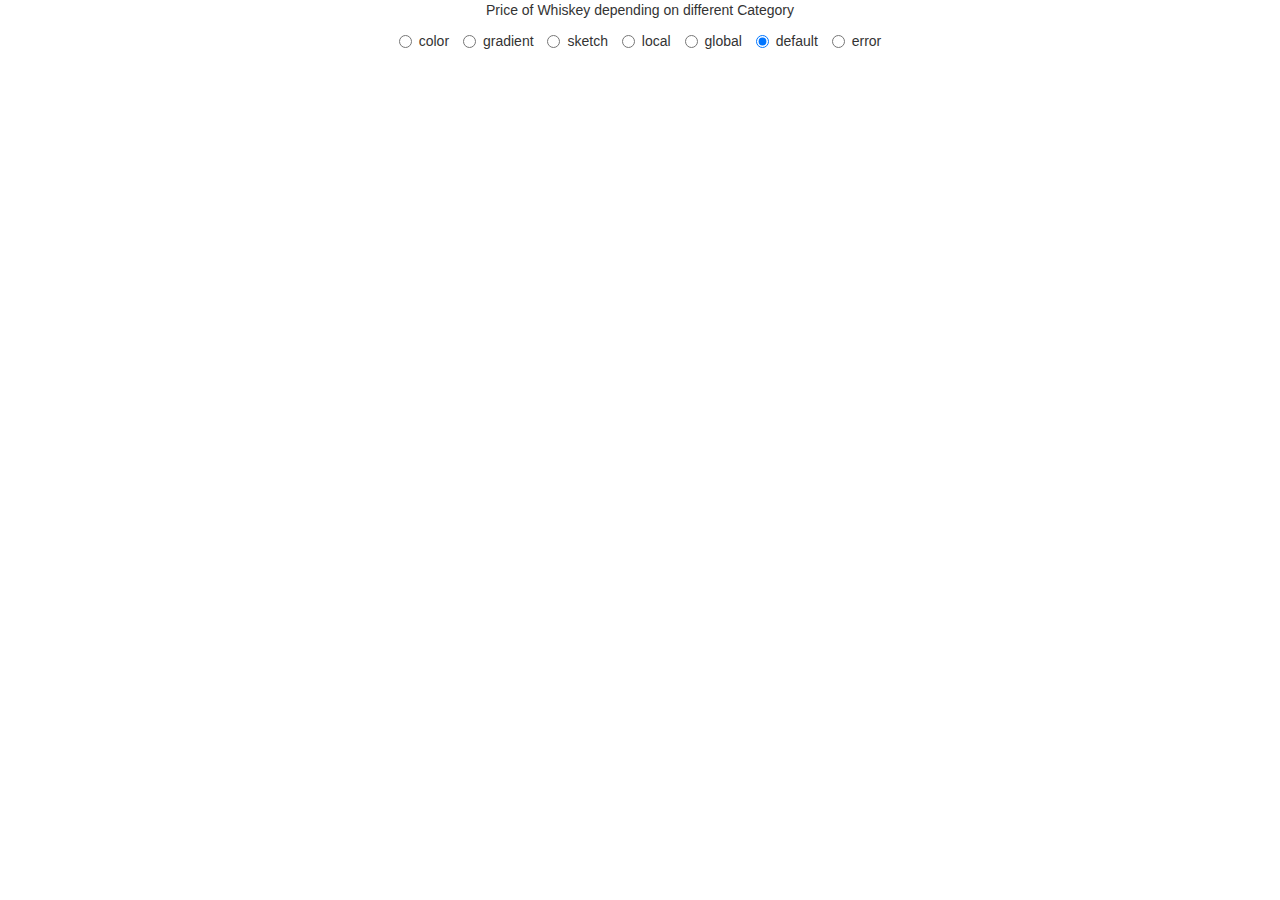
<file: demo/histogram/index.html>
<!DOCTYPE html>
<meta charset="utf-8">
<style> /* set the CSS */
/*.bar { fill: steelblue; }*/

.radio{
    text-align: center;
}
.row{
    text-align: center;
}

    /*starting from here*/
circle {
    fill: #ff6600;
}

.error-line {
    stroke: #b30059;
    stroke-dasharray: 2,2;
}

.error-cap {
    stroke: #b30059;
    stroke-width: 2px;
    stroke-type: solid;
}

.tooltip {
    position: absolute;
    height: auto;
    width: auto;
    padding: 15px;
    background: #660033;
    color: white;
    font-family: Monospace, Serif;
}

.tooltip:after {
    content: " ";
    position: absolute;
    top: 50%;
    right: 100%; /* To the left of the tooltip */
    margin-top: -10px;
    border-width: 10px;
    border-style: solid;
    border-color: transparent #660033 transparent transparent;
}

.plot-bg {
    fill: #fff0e6;
}


</style>
<body>

<div class='container'>
    <div class='row'>
        <p>Price of Whiskey depending on different Category</p>
        <div class='radio'>
            <label class='radio-inline'>
                <input type="radio" name="vis" value="color"> color
                <!--<input type="radio" name="color" value="color" onclick='change(this.value)'> color-->
            </label>
            <label class='radio-inline'>
                <input type="radio" name="vis" value="gradient" > gradient
                <!--<input type="radio" name="gradient" value="gradient" onclick='change(this.value)'> gradient-->
            </label>
            <label class='radio-inline'>
                <input type="radio" name="vis" value="sketch"> sketch
            </label>

            <label class='radio-inline'>
                <input type="radio" name="vis" value="local"> local
            </label>
            <label class='radio-inline'>
                <input type="radio" name="vis" value="global"> global
            </label>
            <label class='radio-inline'>
                <input type="radio" name="vis" value="default" checked > default
                <!--<input type="radio" name="default" value="default" onclick='change(this.value)' checked > default-->
            </label>
            <label class='radio-inline'>
                <input type="radio" name="vis" value="error"> error
            </label>
        </div>
        <svg class='chart'>
        <svg height="10" width="10" xmlns="http://www.w3.org/2000/svg" version="1.1"> <defs> <pattern id="diagonal-stripe-2" patternUnits="userSpaceOnUse" width="10" height="10"> <image xlink:href="[data-uri]" x="0" y="0" width="10" height="10"> </image> </pattern> </defs> </svg>
        </svg>
    </div>
</div>

<!-- load the d3.js library -->
<script src="//d3js.org/d3.v4.min.js"></script>
<link rel="stylesheet" href="https://maxcdn.bootstrapcdn.com/bootstrap/3.3.5/css/bootstrap.min.css">
<!--sketchy-->
<!--<script src="d3.sketchy.js"></script>-->


<script>
    //get inclusive of the min and max, come back to it to remove duplication
    function getRandomInt(min, max) {
        min = Math.ceil(min);
        max = Math.floor(max);

        var removed_idx = [];
        var remove_num = parseInt(max * 0.2);
        console.log('how many',remove_num);

        for(var i = 0; i < remove_num; i++){
            var idx = Math.floor(Math.random() * (max - min + 1)) + min;
            removed_idx.push(idx);
            //in order to removed repeated index


        }
        console.log('removed_idx',removed_idx);
        return removed_idx;
        // return Math.floor(Math.random() * (max - min + 1)) + min;
    }


    // set the dimensions and margins of the graph
    var margin = {top: 20, right: 20, bottom: 30, left: 40},
        width = 960 - margin.left - margin.right,
        height = 500 - margin.top - margin.bottom;
    // set the ranges
    var x = d3.scaleBand()
        .range([0, width])
        .padding(0.1);
    var y = d3.scaleLinear()
        .range([height, 0]);

    // append the svg object to the body of the page
    // append a 'group' element to 'svg'
    // moves the 'group' element to the top left margin
    var svg = d3.select("body").append("svg")
            .attr("width", width + margin.left + margin.right)
        .attr("height", height + margin.top + margin.bottom)
        .append("g")
        .attr("transform",
            "translate(" + margin.left + "," + margin.top + ")");
    // get the data
    d3.csv("whiskey.csv", function(error, data) {
        if (error) throw error;

        // max-1, because the index starts from zero, index start from 0 to length of data
        removed_idx = getRandomInt(0,data.length-1);

        // console.log('length',data.length);
        // format the data
        data.forEach(function(d) {
            d.Price = +d.Price;
        });

        //color clicked
        d3.selectAll(("input[value='color']")).on("change", function() {
            console.log('onchange color');
            redraw_color(data);
        });

        d3.selectAll(("input[value='gradient']")).on("change", function() {
            console.log('onchange gradient');
            redraw_gradient(data);
        });

        d3.selectAll(("input[value='error']")).on("change", function() {
            console.log('onchange error');
            redraw_error(data);
        });

        d3.selectAll(("input[value='global']")).on("change", function() {
            console.log('onchange global count');
            redraw_global(data);
        });

        d3.selectAll(("input[value='local']")).on("change", function() {
            console.log('onchange local');
            redraw_local(data);
        });

        d3.selectAll(("input[value='sketch']")).on("change", function() {
            console.log('onchange sketch');
            redraw_sketch(data);
        });

        function redraw_error(data){

            x.domain(data.map(function(d) { return d.Category; }));
            y.domain([0, d3.max(data, function(d) { return d.Price; })]);

            var bars = svg.selectAll(".bar")
                .remove()
                .exit()
                .data(data);

            // Add Error Line
            svg.append("g").selectAll("line")
                .data(data).enter()
                .append("line")
                .attr("class", "error-line")
                .filter(function(d,i){return removed_idx.includes(i);})
                .attr("x1", function(d) {
                    return x(d.Category);
                })
                .attr("y1", function(d) {
                    return y(d.Price -50);
                })
                .attr("x2", function(d) {
                    return x(d.Category);
                })
                .attr("y2", function(d) {
                    return y(d.Price +50);
                });

            bars.enter().append("rect")
                .attr("class", "bar")
                .attr("x", function(d) { return x(d.Category); })
                .attr("width", x.bandwidth())
                .attr("y", function(d) {
                    return y(d.Price); })
                .attr("fill",function(d,i){
                    if(removed_idx.includes(i)) {
                        return "steelblue";
                    }else{
                        return "steelblue";
                    }
                })
                .attr("height", function(d) { return height - y(d.Price); });
            // add the x Axis
            svg.append("g")
                .attr("transform", "translate(0," + height + ")")
                .call(d3.axisBottom(x));
            // add the y Axis
            svg.append("g")
                .call(d3.axisLeft(y));

            // var sketchyRectangle = d3.sketchy.rect();
            //
            // sketchyRectangle
            //     .height(100)
            //     .width(50)
            //     .x(100)
            //     .y(100)
            //     .stroke("black")
            //     .strokeWidth(10)
            //     .jostle(5)
            //
            // // d3.select("#someParent").call(sketchyRectangle);
            // svg.selectAll(".bar").call(sketchyRectangle);

        }



        function redraw_sketch(data){

            x.domain(data.map(function(d) { return d.Category; }));
            y.domain([0, d3.max(data, function(d) { return d.Price; })]);

            var bars = svg.selectAll(".bar")
                .remove()
                .exit()
                .data(data);

            bars.enter().append("rect")
                .attr("class", "bar")
                .attr("x", function(d) { return x(d.Category); })
                .attr("width", x.bandwidth())
                .attr("y", function(d) {
                    return y(d.Price); })
                .attr("fill",function(d,i){
                    if(removed_idx.includes(i)) {
                        return "url(#diagonal-stripe-2)";
                    }else{
                        return "steelblue";
                    }
                })
                .attr("height", function(d) { return height - y(d.Price); });
            // add the x Axis
            svg.append("g")
                .attr("transform", "translate(0," + height + ")")
                .call(d3.axisBottom(x));
            // add the y Axis
            svg.append("g")
                .call(d3.axisLeft(y));

            // var sketchyRectangle = d3.sketchy.rect();
            //
            // sketchyRectangle
            //     .height(100)
            //     .width(50)
            //     .x(100)
            //     .y(100)
            //     .stroke("black")
            //     .strokeWidth(10)
            //     .jostle(5)
            //
            // // d3.select("#someParent").call(sketchyRectangle);
            // svg.selectAll(".bar").call(sketchyRectangle);

        }


        function redraw_local(data){
            // svg.remove();

            x.domain(data.map(function(d) { return d.Category; }));
            y.domain([0, d3.max(data, function(d) { return d.Price; })]);

            var bars = svg.selectAll(".bar")
                .remove()
                .exit()
                .data(data);

            bars.enter().append("rect")
                .attr("class", "bar")
                .filter(function(d,i){return !removed_idx.includes(i);})
                .attr("x", function(d) { return x(d.Category); })
                .attr("width", x.bandwidth())
                .attr("y", function(d) { return y(d.Price); })
                .attr('fill','steelblue')
                // .attr("height", function(d) { return height - y(d.Price); });
                .attr("height", function(d) { return height - y(d.Price); });

            bars.enter().append("rect")
                .attr("class", "bar")
                .filter(function(d,i){return removed_idx.includes(i);})
                .attr("x", function(d) { return x(d.Category); })
                .attr("width", x.bandwidth()/3)
                .attr("y", function(d) { return y(d.Price); })
                .attr('fill','orange')
                // .attr("height", function(d) { return height - y(d.Price); });
                .attr("height", function(d) { return height - y(d.Price); });

            // add the x Axis
            svg.append("g")
                .attr("transform", "translate(0," + height + ")")
                .call(d3.axisBottom(x));
            // add the y Axis
            svg.append("g")
                .call(d3.axisLeft(y));
        }

        function redraw_global(data){
            // svg.remove();

            x.domain(data.map(function(d) { return d.Category; }));
            y.domain([0, d3.max(data, function(d) { return d.Price; })]);

            var bars = svg.selectAll(".bar")
                .remove()
                .exit()
                .data(data);



            bars.enter().append("rect")
                .attr("class", "bar")
                .attr("x", function(d) { return x(d.Category); })
                .attr("width", x.bandwidth())
                .attr("y", function(d) {
                    return y(d.Price); })
                .attr("fill","steelblue")
                // .attr("height", function(d) { return height - y(d.Price); });
                .attr("height", function(d) { return height - y(d.Price); });

            // add the x Axis
            svg.append("g")
                .attr("transform", "translate(0," + height + ")")
                .call(d3.axisBottom(x));
            // add the y Axis
            svg.append("g")
                .call(d3.axisLeft(y));

            var label_data = ["Missing"];

            //legend
            var padding = 40;
            var label_height = removed_idx.length;

            var legend = svg.append('g')
                .attr('class', 'legend')
                // .attr('transform', 'translate(' + (padding + 12) + ', 0)');
                .attr('transform', 'translate(' + (width - padding - 12) + ','+padding +')');


            console.log('height',height);
            console.log('label_hieght',label_height);

            legend.selectAll('rect')
                .data(label_data)
                .enter()
                .append('rect')
                .attr('x', 0)
                .attr('y', function(d, i){
                    return i * 18;
                })
                .attr('width', x.bandwidth())
                .attr('height', label_height)
                // .attr('height', label_height)
                .attr('fill', function(d, i){
                    return 'orange';
                });

            var count_text = [label_height.toString()];
            legend.selectAll('text')
                .data(count_text)
                .enter()
                .append('text')
                .text(function(d){
                    return d;
                })
                // .attr('x', 18)
                .attr('x', 18)
                .attr('y', function(d, i){
                    // return i * 18;
                    return label_height - 5;
                })
                .attr('text-anchor', 'start')
                .attr('alignment-baseline', 'hanging');
        }

        function redraw_color(data){
            // svg.remove();
            x.domain(data.map(function(d) { return d.Category; }));
            y.domain([0, d3.max(data, function(d) { return d.Price; })]);

            var avgPrice = d3.mean(data,function(d){return y(d.Price)});
            console.log('avg price',avgPrice);


            // var bars = svg.selectAll(".bar")
            //     .remove()
            //     .exit()
            //     .data(data);
            //
            //     bars.enter().append("rect")
            //     .attr("class", "bar")
            //     .attr("x", function(d,i) {
            //         // console.log('category',x(d.Category), d.Category,i);
            //         return x(d.Category); })
            //     .attr("width", x.bandwidth())
            //     .attr("y", function(d) {
            //         // console.log('price',y(d.Price));
            //         return y(d.Price); })
            //     .attr("fill",function(d,i){
            //         if(removed_idx.includes(i)) {
            //             return "red";
            //         }else{
            //             return "steelblue";
            //         }
            //     })
            //     .attr("height", function(d) { return height - y(d.Price); });


            // average price

            var avgPrice = d3.nest()
                .key(function(d){return d.Category;})
                .rollup(function(v){return d3.mean(v,function(d){return d.Price; });})
                .entries(data);

            console.log('avgPrice',avgPrice);


            var bars = svg.selectAll(".bar")
                .remove()
                .exit()
                .data(avgPrice);

            bars.enter().append("rect")
                .attr("class", "bar")
                .attr("x", function(d) {
                    // console.log('category',x(d.Category), d.Category,i);
                    return x(d.key); })
                .attr("width", x.bandwidth())
                .attr("y", function(d) {
                    // return y(d.Price); })
                    return y(d.value); })
            .attr("fill","steelblue")
                .attr("height", function(d) { return height - y(d.value); });


            // add the x Axis
            svg.append("g")
                .attr("transform", "translate(0," + height + ")")
                .call(d3.axisBottom(x));
            // add the y Axis
            svg.append("g")
                .call(d3.axisLeft(y));

        }

        function redraw_gradient(data){
            x.domain(data.map(function(d) { return d.Category; }));
            y.domain([0, d3.max(data, function(d) { return d.Price; })]);

            var bars = svg.selectAll(".bar")
                .remove()
                .exit()
                .data(data);

            var gradient = svg.append("svg:defs")
                .append("svg:linearGradient")
                .attr("id", "gradient")
                .attr("x1", "0%")
                .attr("y1", "0%")
                .attr("x2", "100%")
                .attr("y2", "100%")
                .attr("spreadMethod", "pad");

            gradient.append("svg:stop")
                .attr("offset", "0%")
                .attr("stop-color", "steelblue")
                .attr("stop-opacity", 1);

            gradient.append("svg:stop")
                .attr("offset", "100%")
                .attr("stop-color", "white")
                .attr("stop-opacity", 1);

            bars.enter().append("rect")
                .attr("class", "bar")
                .attr("x", function(d) { return x(d.Category); })
                .attr("width", x.bandwidth())
                // .attr("y", function(d) { return y(d.Price); })
                .attr("y", function(d) {
                    return y(d.Price); })
                .attr("fill",function(d,i){
                    if(removed_idx.includes(i)) {
                        return "url(#gradient)";
                    }else{
                        return "steelblue";
                    }

                })
                .attr("height", function(d) { return height - y(d.Price); });
            // add the x Axis
            svg.append("g")
                .attr("transform", "translate(0," + height + ")")
                .call(d3.axisBottom(x));
            // add the y Axis
            svg.append("g")
                .call(d3.axisLeft(y));

        }


        // Scale the range of the data in the domains
        // x.domain(data.map(function(d) { return d.Category; }));
        // y.domain([0, d3.max(data, function(d) { return d.Price; })]);
        // // append the rectangles for the bar chart
        // svg.selectAll(".bar")
        //     .data(data)
        //     .enter().append("rect")
        //     .attr("class", "bar")
        //     .attr("x", function(d) { return x(d.Category); })
        //     .attr("width", x.bandwidth())
        //     // .attr("y", function(d) { return y(d.Price); })
        //     .attr("y", function(d) {
        //         // console.log('y index');
        //         // console.log(d,i);
        //         return y(d.Price); })
        //     // .attr("fill","red")
        //     .attr("fill",function(d,i){
        //         // if(removed_idx.includes(i)) {
        //         //     return "red";
        //         // }else{
        //             return "steelblue";
        //         // }
        //         // }else{
        //         //     return "steelblue";
        //         // }
        //     })
        //     .attr("height", function(d) { return height - y(d.Price); });
        // // add the x Axis
        // svg.append("g")
        //     .attr("transform", "translate(0," + height + ")")
        //     .call(d3.axisBottom(x));
        // // add the y Axis
        // svg.append("g")
        //     .call(d3.axisLeft(y));


        /// ********this is where I start

        // selection part
        var elements = Object.keys(data[0])
            .filter(function(d){
                return ((d != "Name") & (d != "Country") & (d != "Category") & (d != "Brand"));
            });
        var selection = elements[0];


        // Scale the range of the data in the domains
        // x.domain(data.map(function(d) { return d.Category; }));
        // y.domain([0, d3.max(data, function(d) { return d.Price; })]);

        var y = d3.scaleLinear()
            .domain([0, d3.max(data, function(d){
                return +d[selection];
            })])
            .range([height, 0]);

        var x = d3.scaleBand()
        // .domain(data.map(function(d){ return d.Name;}))
            .domain(data.map(function(d){ return d.Category;}))
            // .rangeBands([0, width]);
            .rangeRound([0, width])
            .padding(0.1);

        var xAxis = d3.axisBottom(x);

        var yAxis = d3.axisLeft(y);

        //this part
        svg.append("g")
            .attr("class", "x axis")
            .attr("transform", "translate(0," + height + ")")
            .call(xAxis)
            .selectAll("text")
            .style("font-size", "8px")
            .style("text-anchor", "end")
            .attr("dx", "-.8em")
            .attr("dy", "-.55em")
            .attr("transform", "rotate(-90)" );


        svg.append("g")
            .attr("class", "y axis")
            .call(yAxis);

        svg.selectAll("rectangle")
            .data(data)
            .enter()
            .append("rect")
            .attr("class","rectangle")
            .attr("width", width/data.length-5)
            .attr("height", function(d){
                return height - y(+d[selection]);
            })
            .attr("x", function(d, i){
                return (width / data.length) * i ;
            })
            .attr("y", function(d){
                return y(+d[selection]);
            })
            .append("title")
            // .style("margin-left", "10px")   //space between bars
            .text(function(d){
                // return d.Name + " : " + d[selection];
                return d.Category + " : " + d[selection];

            });


        // var selector = d3.select("#bar_view")
        var selector = d3.select("body").append("svg")
                .append("select")
            .attr("id","dropdown")
            .on("change", function(d){
                selection = document.getElementById("dropdown");

                y.domain([0, d3.max(data, function(d){
                    return +d[selection.value];})]);

                yAxis.scale(y);

                d3.selectAll(".rectangle")
                    .transition()
                    .attr("height", function(d){
                        return height - y(+d[selection.value]);
                    })
                    .attr("x", function(d, i){
                        return (width / data.length) * i ;
                    })
                    .attr("y", function(d){
                        return y(+d[selection.value]);
                    })
                    .ease("linear")
                    .select("title")
                    .text(function(d){
                        // return d.Name + " : " + d[selection.value];
                        return d.Category + " : " + d[selection.value];

                    });

                d3.selectAll("g.y.axis")
                    .transition()
                    .call(yAxis);

            });

        selector.selectAll("option")
            .data(elements)
            .enter().append("option")
            .attr("value", function(d){
                return d;
            })
            .text(function(d){
                return d;
            });


        // // append the rectangles for the bar chart
        // svg.selectAll(".bar")
        //     .data(data)
        //     .enter().append("rect")
        //     .attr("class", "bar")
        //     .attr("x", function(d) { return x(d.Category); })
        //     .attr("width", x.bandwidth())
        //     // .attr("y", function(d) { return y(d.Price); })
        //     .attr("y", function(d) {
        //         // console.log('y index');
        //         // console.log(d,i);
        //         return y(d.Price); })
        //     // .attr("fill","red")
        //     .attr("fill",function(d,i){
        //         // if(removed_idx.includes(i)) {
        //         //     return "red";
        //         // }else{
        //         return "steelblue";
        //         // }
        //         // }else{
        //         //     return "steelblue";
        //         // }
        //     })
        //     .attr("height", function(d) { return height - y(d.Price); });
        // // add the x Axis
        // svg.append("g")
        //     .attr("transform", "translate(0," + height + ")")
        //     .call(d3.axisBottom(x));
        // // add the y Axis
        // svg.append("g")
        //     .call(d3.axisLeft(y));



    });
</script>
</body>
</file>
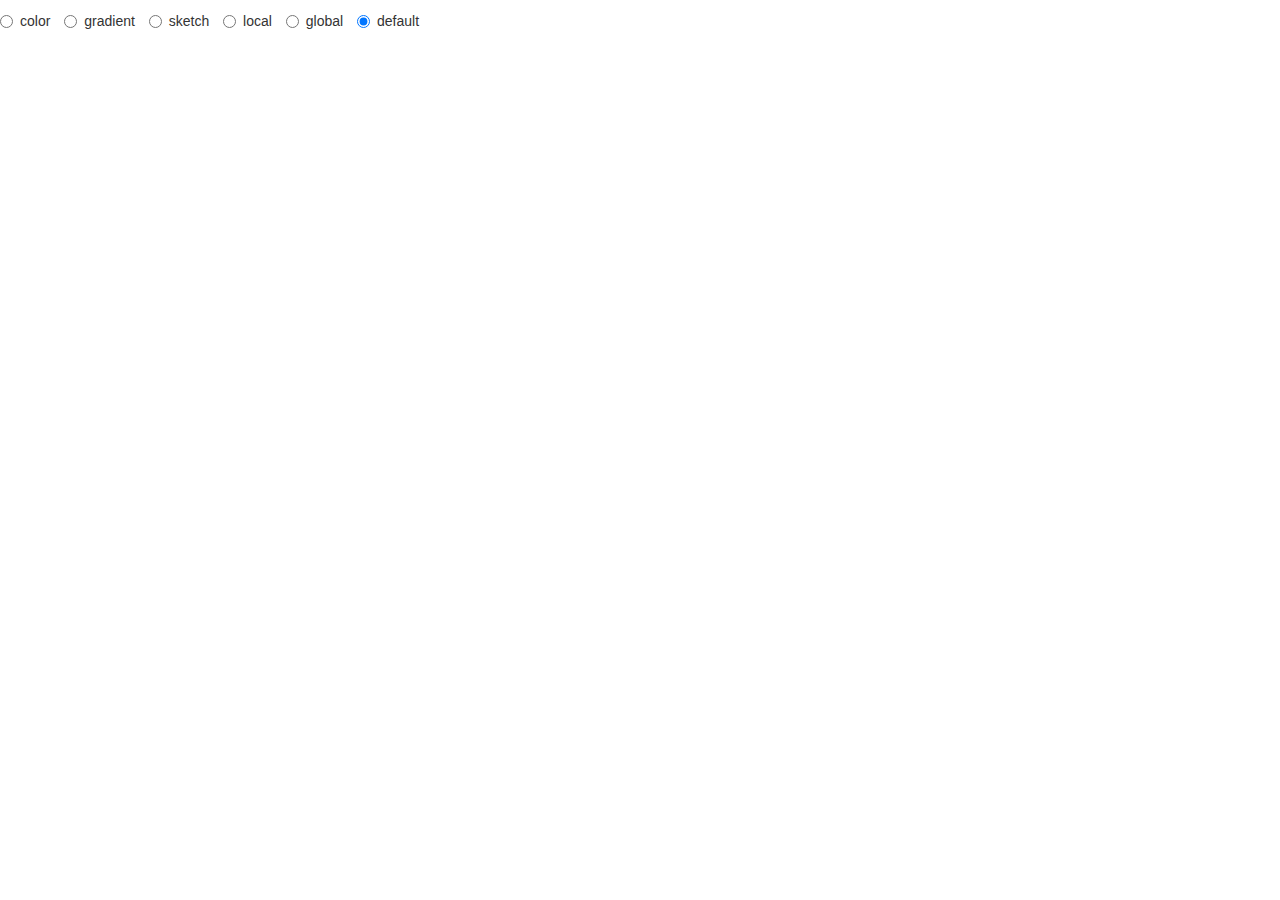
<file: demo/scatter/index.html>
<!DOCTYPE html>
<meta charset="utf-8">
<style>

    body {
        font: 10px sans-serif;
    }

    .axis path,
    .axis line {
        fill: none;
        stroke: #000;
        shape-rendering: crispEdges;
    }

    .dot {
        stroke: #000;
    }

</style>
<body>
<script src="https://d3js.org/d3.v4.min.js"></script>
<link rel="stylesheet" href="https://maxcdn.bootstrapcdn.com/bootstrap/3.3.5/css/bootstrap.min.css">

<div class='radio'>
    <label class='radio-inline'>
        <input type="radio" name="vis" value="color" id="color"> color
        <!--<input type="radio" name="color" value="color" onclick='change(this.value)'> color-->
    </label>
    <label class='radio-inline'>
        <input type="radio" name="vis" value="gradient" > gradient
        <!--<input type="radio" name="gradient" value="gradient" onclick='change(this.value)'> gradient-->
    </label>
    <label class='radio-inline'>
        <input type="radio" name="vis" value="sketch"> sketch
    </label>
    <label class='radio-inline'>
        <input type="radio" name="vis" value="local"> local
    </label>
    <label class='radio-inline'>
        <input type="radio" name="vis" value="global"> global
    </label>
    <label class='radio-inline'>
        <input type="radio" name="vis" value="default" checked > default
        <!--<input type="radio" name="default" value="default" onclick='change(this.value)' checked > default-->
    </label>
</div>
<script>
    function getRandomInt(min, max) {
        min = Math.ceil(min);
        max = Math.floor(max);

        var removed_idx = [];
        var remove_num = parseInt(max * 0.2);
        console.log('how many',remove_num);

        for(var i = 0; i < remove_num; i++){
            var idx = Math.floor(Math.random() * (max - min + 1)) + min;
            removed_idx.push(idx);
            //in order to removed repeated index


        }
        console.log('removed_idx',removed_idx);
        return removed_idx;
        // return Math.floor(Math.random() * (max - min + 1)) + min;
    }


    var margin = {top: 20, right: 20, bottom: 30, left: 40},
        width = 600 - margin.left - margin.right,
        height = 600 - margin.top - margin.bottom;

    var x = d3.scaleLinear()
        .range([0, width]);

    var y = d3.scaleLinear()
        .range([height, 0]);

    var xAxis = d3.axisBottom(x);

    var yAxis = d3.axisLeft(y);

    var svg = d3.select("body").append("svg")
        .attr("width", width + margin.left + margin.right)
        .attr("height", height + margin.top + margin.bottom)
        .append("g")
        .attr("transform", "translate(" + margin.left + "," + margin.top + ")");

    d3.csv("./whiskey.csv", function(error, data) {
        if (error) throw error;

        // randomly remove
        removed_idx = getRandomInt(0,data.length-1);


        data.forEach(function(d) {
            d.Age = +d.Age;
            d.Price = +d.Price;
        });

        //buttons clicked
        // d3.selectAll(("input[value='color']")).on("change", function() {
        //     console.log('onchange color');
        //     redraw_color(data);
        // });



        // function redraw_color(data){
        //     console.log('here');
        //     x.domain(d3.extent(data, function(d) { return d.Age; })).nice();
        //     y.domain(d3.extent(data, function(d) { return d.Price; })).nice();
        //
        //     svg.selectAll(".dot")
        //         .data(data)
        //         .enter().append("circle")
        //         .attr("class", "dot")
        //         .attr("r", 3.5)
        //         .attr("cx", function(d) { return x(d.Age); })
        //         .attr("cy", function(d) { return y(d.Price); })
        //         .style("fill", function(d,i) {
        //             if(removed_idx.includes(i)){
        //                 return 'red';
        //             }else{
        //                 return "red";
        //             }
        //         });
        //
        //
        //     svg.append("g")
        //         .attr("class", "x axis")
        //         .attr("transform", "translate(0," + height + ")")
        //         .call(xAxis)
        //         .append("text")
        //         .attr("class", "label")
        //         .attr("x", width)
        //         .attr("y", -6)
        //         .style("text-anchor", "end")
        //         .text("Sepal Width (cm)");
        //
        //
        //     svg.append("g")
        //         .attr("class", "y axis")
        //         .call(yAxis)
        //         .append("text")
        //         .attr("class", "label")
        //         .attr("transform", "rotate(-90)")
        //         .attr("y", 6)
        //         .attr("dy", ".71em")
        //         .style("text-anchor", "end")
        //         .text("Sepal Length (cm)")
        //
        // }

        //define the gradient for
//         var gradient = svg.append("svg:defs")
//             .append("svg:linearGradient")
//             .attr("id", "gradient")
//             .attr("x1", "0%")
//             .attr("y1", "0%")
//             .attr("x2", "100%")
//             .attr("y2", "100%")
//             .attr("spreadMethod", "pad");
//
// // Define the gradient colors
//         gradient.append("svg:stop")
//             .attr("offset", "0%")
//             .attr("stop-color", "white")
//             .attr("stop-opacity", 1);
//
//         gradient.append("svg:stop")
//             .attr("offset", "100%")
//             .attr("stop-color", "#steelblue")
//             .attr("stop-opacity", 1);

        var radialGradient = svg.append("defs")
            .append("radialGradient")
            .attr("id", "radial-gradient");

        radialGradient.append("stop")
            .attr("offset", "0%")
            .attr("stop-color", "#fff");

        radialGradient.append("stop")
            .attr("offset", "100%")
            .attr("stop-color", "steelblue");

// Fill the circle with the gradient
        x.domain(d3.extent(data, function(d) { return d.Age; })).nice();
        y.domain(d3.extent(data, function(d) { return d.Price; })).nice();

        svg.selectAll(".dot")
            .data(data)
            .enter().append("circle")
            .attr("class", "dot")
            .attr("r", 3.5)
            .attr("cx", function(d) { return x(d.Age); })
            .attr("cy", function(d) { return y(d.Price); })
            // .style("fill", function(d) { return "steelblue"; });
            .style("fill", function(d,i) {
                if(removed_idx.includes(i)){
                    return 'url(#radial-gradient)';
                }else{
                    return "steelblue";
                }});


        svg.append("g")
            .attr("class", "x axis")
            .attr("transform", "translate(0," + height + ")")
            .call(xAxis)
            .append("text")
            .attr("class", "label")
            .attr("x", width)
            .attr("y", -6)
            .style("text-anchor", "end")
            .text("Sepal Width (cm)");

        svg.append("g")
            .attr("class", "y axis")
            .call(yAxis)
            .append("text")
            .attr("class", "label")
            .attr("transform", "rotate(-90)")
            .attr("y", 6)
            .attr("dy", ".71em")
            .style("text-anchor", "end")
            .text("Sepal Length (cm)")

        d3.select("#color")
            .on("click", function() {
                console.log('here');
                x.domain(d3.extent(data, function(d) { return d.Age; })).nice();
                y.domain(d3.extent(data, function(d) { return d.Price; })).nice();
                //Update all circles
                svg.selectAll("circle")
                    .data(data)
                    // .transition()
                    // .duration(1000)
                    .attr("cx", function(d) {
                        return x(d.Age);
                    })
                    .attr("fill","red")
                    .attr("cy", function(d) {
                        return y(d.Price);
                    });
            });


        // var legend = svg.selectAll(".legend")
        //     .data(color.domain())
        //     .enter().append("g")
        //     .attr("class", "legend")
        //     .attr("transform", function(d, i) { return "translate(0," + i * 20 + ")"; });
        //
        // legend.append("rect")
        //     .attr("x", width - 18)
        //     .attr("width", 18)
        //     .attr("height", 18)
        //     .style("fill", color);
        //
        // legend.append("text")
        //     .attr("x", width - 24)
        //     .attr("y", 9)
        //     .attr("dy", ".35em")
        //     .style("text-anchor", "end")
        //     .text(function(d) { return d; });

    });

</script>
</file>
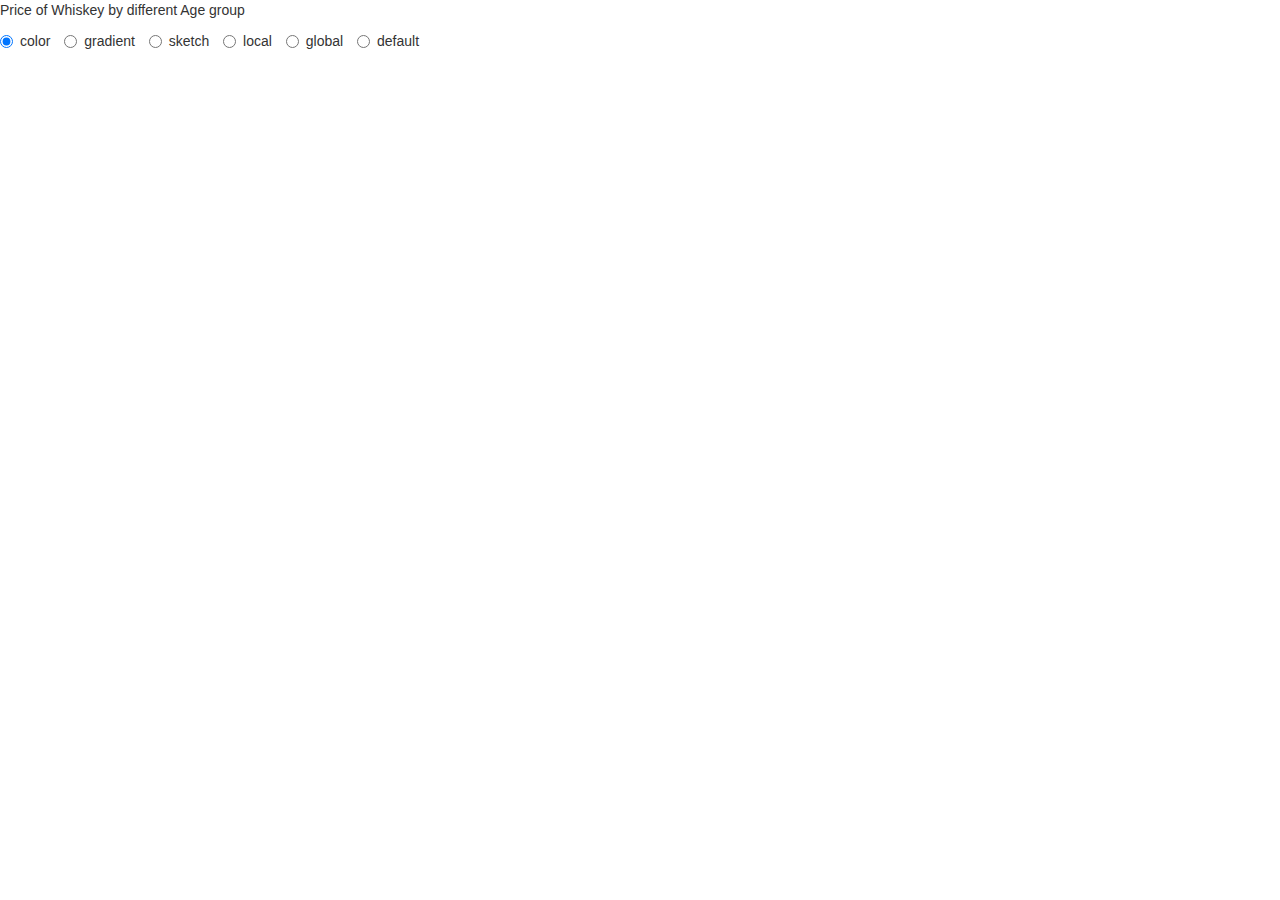
<file: demo/scatter/color.html>
<!DOCTYPE html>
<meta charset="utf-8">
<style>

    body {
        font: 10px sans-serif;
    }

    .axis path,
    .axis line {
        fill: none;
        stroke: #000;
        shape-rendering: crispEdges;
    }

    .dot {
        stroke: #000;
    }

</style>
<body>
<script src="https://d3js.org/d3.v4.min.js"></script>
<p>Price of Whiskey by different Age group</p>

<link rel="stylesheet" href="https://maxcdn.bootstrapcdn.com/bootstrap/3.3.5/css/bootstrap.min.css">

<div class='radio'>
    <label class='radio-inline'>
        <input type="radio" name="vis" value="color" id="color" checked> color
        <!--<input type="radio" name="color" value="color" onclick='change(this.value)'> color-->
    </label>
    <label class='radio-inline'>
        <input type="radio" name="vis" value="gradient" > gradient
        <!--<input type="radio" name="gradient" value="gradient" onclick='change(this.value)'> gradient-->
    </label>
    <label class='radio-inline'>
        <input type="radio" name="vis" value="sketch"> sketch
    </label>
    <label class='radio-inline'>
        <input type="radio" name="vis" value="local"> local
    </label>
    <label class='radio-inline'>
        <input type="radio" name="vis" value="global"> global
    </label>
    <label class='radio-inline'>
        <input type="radio" name="vis" value="default"  > default
        <!--<input type="radio" name="default" value="default" onclick='change(this.value)' checked > default-->
    </label>
</div>
<script>
    function getRandomInt(min, max) {
        min = Math.ceil(min);
        max = Math.floor(max);

        var removed_idx = [];
        var remove_num = parseInt(max * 0.2);
        console.log('how many',remove_num);

        for(var i = 0; i < remove_num; i++){
            var idx = Math.floor(Math.random() * (max - min + 1)) + min;
            removed_idx.push(idx);
            //in order to removed repeated index


        }
        console.log('removed_idx',removed_idx);
        return removed_idx;
        // return Math.floor(Math.random() * (max - min + 1)) + min;
    }


    var margin = {top: 20, right: 20, bottom: 30, left: 40},
        width = 600 - margin.left - margin.right,
        height = 600 - margin.top - margin.bottom;

    var x = d3.scaleLinear()
        .range([0, width]);

    var y = d3.scaleLinear()
        .range([height, 0]);

    var xAxis = d3.axisBottom(x);

    var yAxis = d3.axisLeft(y);

    var svg = d3.select("body").append("svg")
        .attr("width", width + margin.left + margin.right)
        .attr("height", height + margin.top + margin.bottom)
        .append("g")
        .attr("transform", "translate(" + margin.left + "," + margin.top + ")");

    d3.csv("./whiskey.csv", function(error, data) {
        if (error) throw error;

        // randomly remove
        removed_idx = getRandomInt(0,data.length-1);


        data.forEach(function(d) {
            d.Age = +d.Age;
            d.Price = +d.Price;
        });

        //buttons clicked
        // d3.selectAll(("input[value='color']")).on("change", function() {
        //     console.log('onchange color');
        //     redraw_color(data);
        // });



        // function redraw_color(data){
        //     console.log('here');
        //     x.domain(d3.extent(data, function(d) { return d.Age; })).nice();
        //     y.domain(d3.extent(data, function(d) { return d.Price; })).nice();
        //
        //     svg.selectAll(".dot")
        //         .data(data)
        //         .enter().append("circle")
        //         .attr("class", "dot")
        //         .attr("r", 3.5)
        //         .attr("cx", function(d) { return x(d.Age); })
        //         .attr("cy", function(d) { return y(d.Price); })
        //         .style("fill", function(d,i) {
        //             if(removed_idx.includes(i)){
        //                 return 'red';
        //             }else{
        //                 return "red";
        //             }
        //         });
        //
        //
        //     svg.append("g")
        //         .attr("class", "x axis")
        //         .attr("transform", "translate(0," + height + ")")
        //         .call(xAxis)
        //         .append("text")
        //         .attr("class", "label")
        //         .attr("x", width)
        //         .attr("y", -6)
        //         .style("text-anchor", "end")
        //         .text("Sepal Width (cm)");
        //
        //
        //     svg.append("g")
        //         .attr("class", "y axis")
        //         .call(yAxis)
        //         .append("text")
        //         .attr("class", "label")
        //         .attr("transform", "rotate(-90)")
        //         .attr("y", 6)
        //         .attr("dy", ".71em")
        //         .style("text-anchor", "end")
        //         .text("Sepal Length (cm)")
        //
        // }

        //define the gradient for
//         var gradient = svg.append("svg:defs")
//             .append("svg:linearGradient")
//             .attr("id", "gradient")
//             .attr("x1", "0%")
//             .attr("y1", "0%")
//             .attr("x2", "100%")
//             .attr("y2", "100%")
//             .attr("spreadMethod", "pad");
//
// // Define the gradient colors
//         gradient.append("svg:stop")
//             .attr("offset", "0%")
//             .attr("stop-color", "white")
//             .attr("stop-opacity", 1);
//
//         gradient.append("svg:stop")
//             .attr("offset", "100%")
//             .attr("stop-color", "#steelblue")
//             .attr("stop-opacity", 1);

        var radialGradient = svg.append("defs")
            .append("radialGradient")
            .attr("id", "radial-gradient");

        radialGradient.append("stop")
            .attr("offset", "0%")
            .attr("stop-color", "#fff");

        radialGradient.append("stop")
            .attr("offset", "100%")
            .attr("stop-color", "steelblue");

// Fill the circle with the gradient
        x.domain(d3.extent(data, function(d) { return d.Age; })).nice();
        y.domain(d3.extent(data, function(d) { return d.Price; })).nice();

        svg.selectAll(".dot")
            .data(data)
            .enter().append("circle")
            .attr("class", "dot")
            .attr("r", 3.5)
            .attr("cx", function(d) { return x(d.Age); })
            .attr("cy", function(d) { return y(d.Price); })
            // .style("fill", function(d) { return "steelblue"; });
            .style("fill", function(d,i) {
                if(removed_idx.includes(i)){
                    return 'red';
                }else{
                    return "steelblue";
                }});


        svg.append("g")
            .attr("class", "x axis")
            .attr("transform", "translate(0," + height + ")")
            .call(xAxis)
            .append("text")
            .attr("class", "label")
            .attr("x", width)
            .attr("y", -6)
            .style("text-anchor", "end")
            .text("Sepal Width (cm)");

        svg.append("g")
            .attr("class", "y axis")
            .call(yAxis)
            .append("text")
            .attr("class", "label")
            .attr("transform", "rotate(-90)")
            .attr("y", 6)
            .attr("dy", ".71em")
            .style("text-anchor", "end")
            .text("Sepal Length (cm)")






    });

</script>
</file>
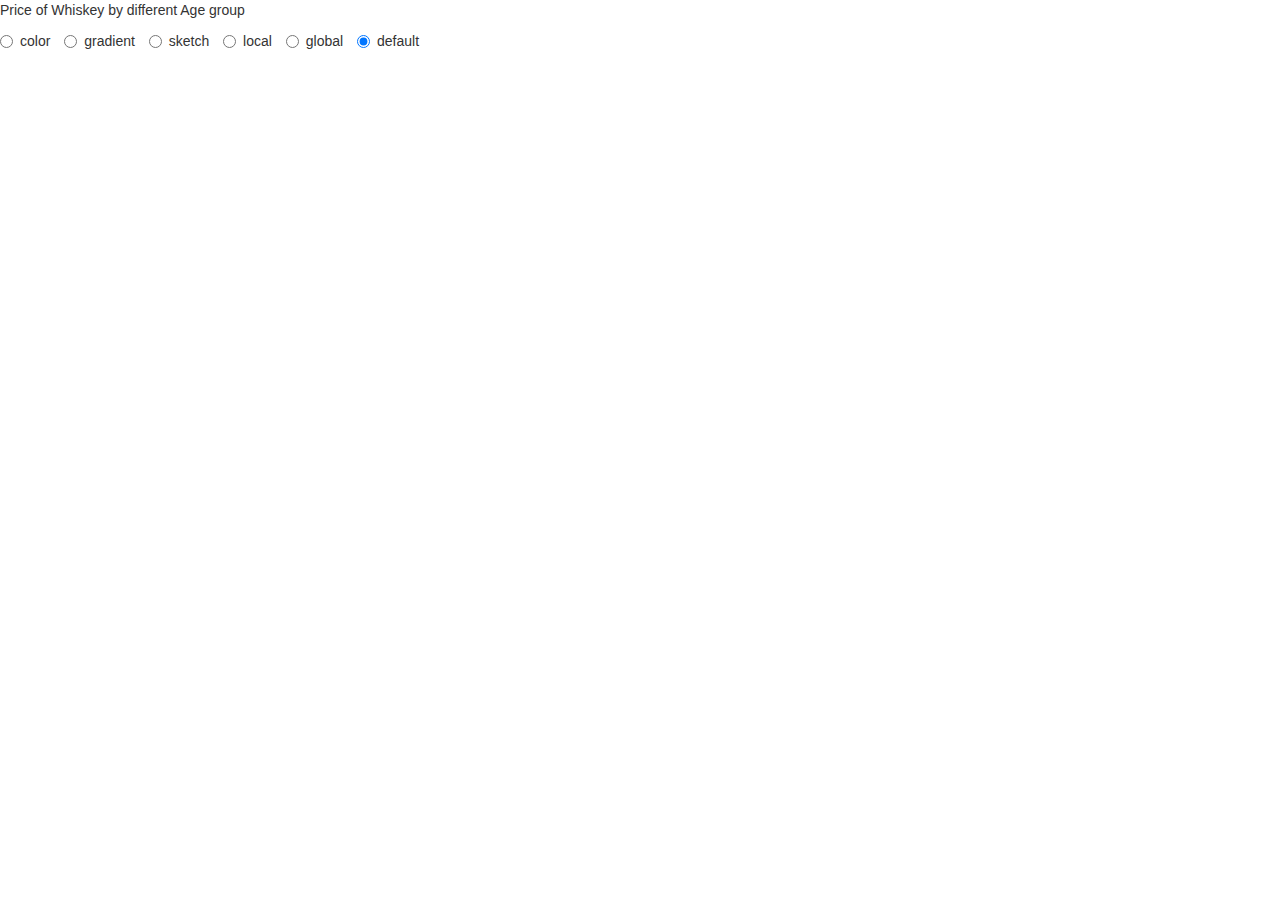
<file: demo/scatter/default.html>
<!DOCTYPE html>
<meta charset="utf-8">
<style>

    body {
        font: 10px sans-serif;
    }

    .axis path,
    .axis line {
        fill: none;
        stroke: #000;
        shape-rendering: crispEdges;
    }

    .dot {
        stroke: #000;
    }

</style>
<body>
<script src="https://d3js.org/d3.v4.min.js"></script>
<p>Price of Whiskey by different Age group</p>

<link rel="stylesheet" href="https://maxcdn.bootstrapcdn.com/bootstrap/3.3.5/css/bootstrap.min.css">

<div class='radio'>
    <label class='radio-inline'>
        <input type="radio" name="vis" value="color" id="color"> color
        <!--<input type="radio" name="color" value="color" onclick='change(this.value)'> color-->
    </label>
    <label class='radio-inline'>
        <input type="radio" name="vis" value="gradient" > gradient
        <!--<input type="radio" name="gradient" value="gradient" onclick='change(this.value)'> gradient-->
    </label>
    <label class='radio-inline'>
        <input type="radio" name="vis" value="sketch"> sketch
    </label>
    <label class='radio-inline'>
        <input type="radio" name="vis" value="local"> local
    </label>
    <label class='radio-inline'>
        <input type="radio" name="vis" value="global"> global
    </label>
    <label class='radio-inline'>
        <input type="radio" name="vis" value="default" checked > default
        <!--<input type="radio" name="default" value="default" onclick='change(this.value)' checked > default-->
    </label>
</div>
<script>
    function getRandomInt(min, max) {
        min = Math.ceil(min);
        max = Math.floor(max);

        var removed_idx = [];
        var remove_num = parseInt(max * 0.2);
        console.log('how many',remove_num);

        for(var i = 0; i < remove_num; i++){
            var idx = Math.floor(Math.random() * (max - min + 1)) + min;
            removed_idx.push(idx);
            //in order to removed repeated index


        }
        console.log('removed_idx',removed_idx);
        return removed_idx;
        // return Math.floor(Math.random() * (max - min + 1)) + min;
    }


    var margin = {top: 20, right: 20, bottom: 30, left: 40},
        width = 600 - margin.left - margin.right,
        height = 600 - margin.top - margin.bottom;

    var x = d3.scaleLinear()
        .range([0, width]);

    var y = d3.scaleLinear()
        .range([height, 0]);

    var xAxis = d3.axisBottom(x);

    var yAxis = d3.axisLeft(y);

    var svg = d3.select("body").append("svg")
        .attr("width", width + margin.left + margin.right)
        .attr("height", height + margin.top + margin.bottom)
        .append("g")
        .attr("transform", "translate(" + margin.left + "," + margin.top + ")");

    d3.csv("./whiskey.csv", function(error, data) {
        if (error) throw error;

        // randomly remove
        removed_idx = getRandomInt(0,data.length-1);


        data.forEach(function(d) {
            d.Age = +d.Age;
            d.Price = +d.Price;
        });

        //buttons clicked
        // d3.selectAll(("input[value='color']")).on("change", function() {
        //     console.log('onchange color');
        //     redraw_color(data);
        // });



        // function redraw_color(data){
        //     console.log('here');
        //     x.domain(d3.extent(data, function(d) { return d.Age; })).nice();
        //     y.domain(d3.extent(data, function(d) { return d.Price; })).nice();
        //
        //     svg.selectAll(".dot")
        //         .data(data)
        //         .enter().append("circle")
        //         .attr("class", "dot")
        //         .attr("r", 3.5)
        //         .attr("cx", function(d) { return x(d.Age); })
        //         .attr("cy", function(d) { return y(d.Price); })
        //         .style("fill", function(d,i) {
        //             if(removed_idx.includes(i)){
        //                 return 'red';
        //             }else{
        //                 return "red";
        //             }
        //         });
        //
        //
        //     svg.append("g")
        //         .attr("class", "x axis")
        //         .attr("transform", "translate(0," + height + ")")
        //         .call(xAxis)
        //         .append("text")
        //         .attr("class", "label")
        //         .attr("x", width)
        //         .attr("y", -6)
        //         .style("text-anchor", "end")
        //         .text("Sepal Width (cm)");
        //
        //
        //     svg.append("g")
        //         .attr("class", "y axis")
        //         .call(yAxis)
        //         .append("text")
        //         .attr("class", "label")
        //         .attr("transform", "rotate(-90)")
        //         .attr("y", 6)
        //         .attr("dy", ".71em")
        //         .style("text-anchor", "end")
        //         .text("Sepal Length (cm)")
        //
        // }

        //define the gradient for
//         var gradient = svg.append("svg:defs")
//             .append("svg:linearGradient")
//             .attr("id", "gradient")
//             .attr("x1", "0%")
//             .attr("y1", "0%")
//             .attr("x2", "100%")
//             .attr("y2", "100%")
//             .attr("spreadMethod", "pad");
//
// // Define the gradient colors
//         gradient.append("svg:stop")
//             .attr("offset", "0%")
//             .attr("stop-color", "white")
//             .attr("stop-opacity", 1);
//
//         gradient.append("svg:stop")
//             .attr("offset", "100%")
//             .attr("stop-color", "#steelblue")
//             .attr("stop-opacity", 1);

        var radialGradient = svg.append("defs")
            .append("radialGradient")
            .attr("id", "radial-gradient");

        radialGradient.append("stop")
            .attr("offset", "0%")
            .attr("stop-color", "#fff");

        radialGradient.append("stop")
            .attr("offset", "100%")
            .attr("stop-color", "steelblue");

// Fill the circle with the gradient
        x.domain(d3.extent(data, function(d) { return d.Age; })).nice();
        y.domain(d3.extent(data, function(d) { return d.Price; })).nice();

        svg.selectAll(".dot")
            .data(data)
            .enter().append("circle")
            .attr("class", "dot")
            .attr("r", 3.5)
            .attr("cx", function(d) { return x(d.Age); })
            .attr("cy", function(d) { return y(d.Price); })
            // .style("fill", function(d) { return "steelblue"; });
            .style("fill", function(d,i) {
                if(removed_idx.includes(i)){
                    return 'steelblue';
                }else{
                    return "steelblue";
                }});


        svg.append("g")
            .attr("class", "x axis")
            .attr("transform", "translate(0," + height + ")")
            .call(xAxis)
            .append("text")
            .attr("class", "label")
            .attr("x", width)
            .attr("y", -6)
            .style("text-anchor", "end")
            .text("Sepal Width (cm)");

        svg.append("g")
            .attr("class", "y axis")
            .call(yAxis)
            .append("text")
            .attr("class", "label")
            .attr("transform", "rotate(-90)")
            .attr("y", 6)
            .attr("dy", ".71em")
            .style("text-anchor", "end")
            .text("Sepal Length (cm)")






    });

</script>
</file>
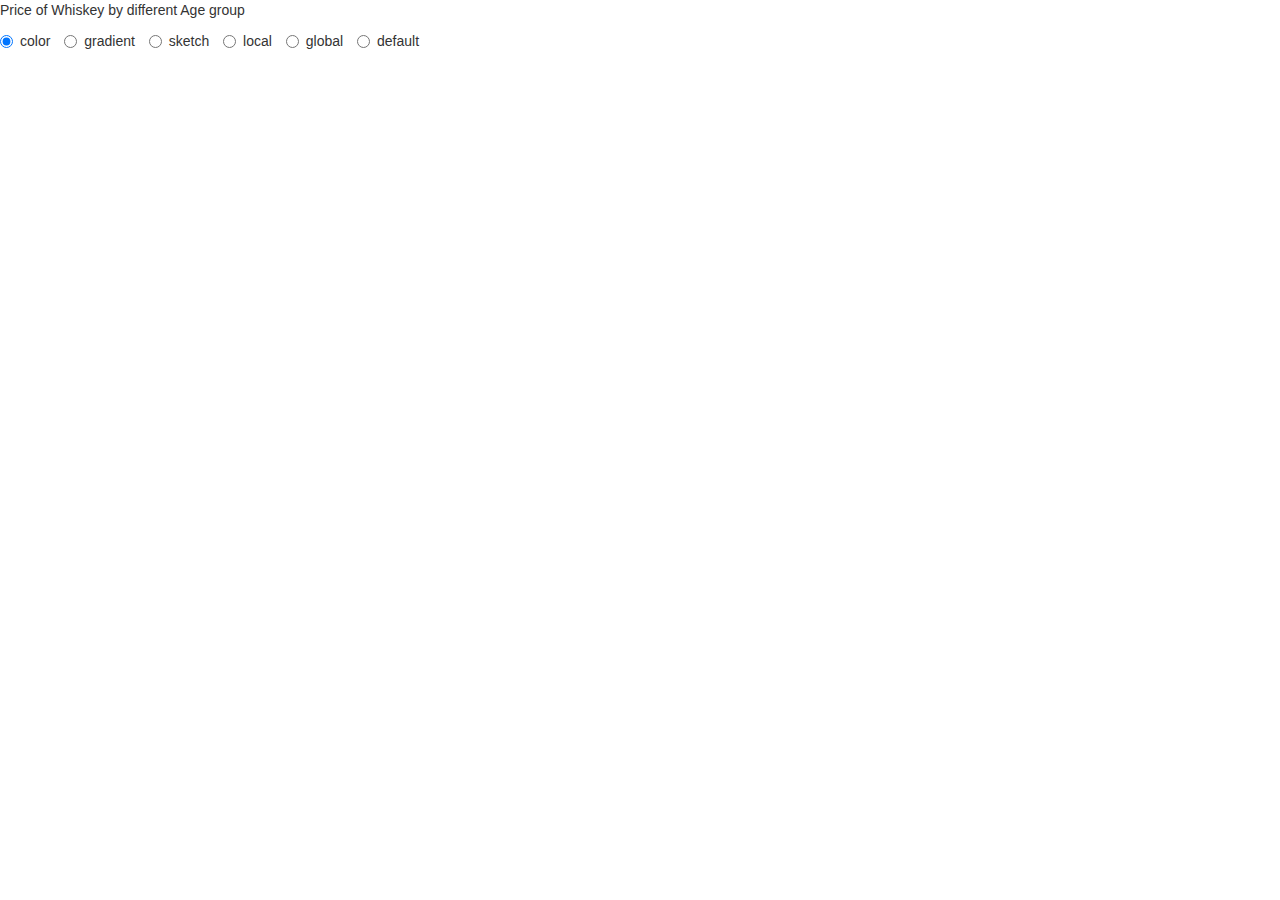
<file: demo/scatter/errorbar.html>
<!DOCTYPE html>
<meta charset="utf-8">
<style>

    body {
        font: 10px sans-serif;
    }

    .axis path,
    .axis line {
        fill: none;
        stroke: #000;
        shape-rendering: crispEdges;
    }

    .dot {
        stroke: #000;
    }

    circle {
        fill: #ff6600;
    }

    .error-line {
        stroke: #b30059;
        stroke-dasharray: 2,2;
    }

    .error-cap {
        stroke: #b30059;
        stroke-width: 2px;
        stroke-type: solid;
    }

    .tooltip {
        position: absolute;
        height: auto;
        width: auto;
        padding: 15px;
        background: #660033;
        color: white;
        font-family: Monospace, Serif;
    }

    .tooltip:after {
        content: " ";
        position: absolute;
        top: 50%;
        right: 100%; /* To the left of the tooltip */
        margin-top: -10px;
        border-width: 10px;
        border-style: solid;
        border-color: transparent #660033 transparent transparent;
    }

    .plot-bg {
        fill: #fff0e6;
    }

</style>
<body>
<script src="https://d3js.org/d3.v4.min.js"></script>
<p>Price of Whiskey by different Age group</p>

<link rel="stylesheet" href="https://maxcdn.bootstrapcdn.com/bootstrap/3.3.5/css/bootstrap.min.css">

<div class='radio'>
    <label class='radio-inline'>
        <input type="radio" name="vis" value="color" id="color" checked> color
        <!--<input type="radio" name="color" value="color" onclick='change(this.value)'> color-->
    </label>
    <label class='radio-inline'>
        <input type="radio" name="vis" value="gradient" > gradient
        <!--<input type="radio" name="gradient" value="gradient" onclick='change(this.value)'> gradient-->
    </label>
    <label class='radio-inline'>
        <input type="radio" name="vis" value="sketch"> sketch
    </label>
    <label class='radio-inline'>
        <input type="radio" name="vis" value="local"> local
    </label>
    <label class='radio-inline'>
        <input type="radio" name="vis" value="global"> global
    </label>
    <label class='radio-inline'>
        <input type="radio" name="vis" value="default"  > default
        <!--<input type="radio" name="default" value="default" onclick='change(this.value)' checked > default-->
    </label>
</div>
<script>
    function getRandomInt(min, max) {
        min = Math.ceil(min);
        max = Math.floor(max);

        var removed_idx = [];
        var remove_num = parseInt(max * 0.2);
        console.log('how many',remove_num);

        for(var i = 0; i < remove_num; i++){
            var idx = Math.floor(Math.random() * (max - min + 1)) + min;
            removed_idx.push(idx);
            //in order to removed repeated index


        }
        console.log('removed_idx',removed_idx);
        return removed_idx;
        // return Math.floor(Math.random() * (max - min + 1)) + min;
    }


    var margin = {top: 20, right: 20, bottom: 30, left: 40},
        width = 600 - margin.left - margin.right,
        height = 600 - margin.top - margin.bottom;

    var x = d3.scaleLinear()
        .range([0, width]);

    var y = d3.scaleLinear()
        .range([height, 0]);

    var xAxis = d3.axisBottom(x);

    var yAxis = d3.axisLeft(y);

    var svg = d3.select("body").append("svg")
        .attr("width", width + margin.left + margin.right)
        .attr("height", height + margin.top + margin.bottom)
        .append("g")
        .attr("transform", "translate(" + margin.left + "," + margin.top + ")");

    d3.csv("./whiskey.csv", function(error, data) {
        if (error) throw error;

        // randomly remove
        removed_idx = getRandomInt(0,data.length-1);


        data.forEach(function(d) {
            d.Age = +d.Age;
            d.Price = +d.Price;
        });

        //buttons clicked
        // d3.selectAll(("input[value='color']")).on("change", function() {
        //     console.log('onchange color');
        //     redraw_color(data);
        // });



        // function redraw_color(data){
        //     console.log('here');
        //     x.domain(d3.extent(data, function(d) { return d.Age; })).nice();
        //     y.domain(d3.extent(data, function(d) { return d.Price; })).nice();
        //
        //     svg.selectAll(".dot")
        //         .data(data)
        //         .enter().append("circle")
        //         .attr("class", "dot")
        //         .attr("r", 3.5)
        //         .attr("cx", function(d) { return x(d.Age); })
        //         .attr("cy", function(d) { return y(d.Price); })
        //         .style("fill", function(d,i) {
        //             if(removed_idx.includes(i)){
        //                 return 'red';
        //             }else{
        //                 return "red";
        //             }
        //         });
        //
        //
        //     svg.append("g")
        //         .attr("class", "x axis")
        //         .attr("transform", "translate(0," + height + ")")
        //         .call(xAxis)
        //         .append("text")
        //         .attr("class", "label")
        //         .attr("x", width)
        //         .attr("y", -6)
        //         .style("text-anchor", "end")
        //         .text("Sepal Width (cm)");
        //
        //
        //     svg.append("g")
        //         .attr("class", "y axis")
        //         .call(yAxis)
        //         .append("text")
        //         .attr("class", "label")
        //         .attr("transform", "rotate(-90)")
        //         .attr("y", 6)
        //         .attr("dy", ".71em")
        //         .style("text-anchor", "end")
        //         .text("Sepal Length (cm)")
        //
        // }

        //define the gradient for
//         var gradient = svg.append("svg:defs")
//             .append("svg:linearGradient")
//             .attr("id", "gradient")
//             .attr("x1", "0%")
//             .attr("y1", "0%")
//             .attr("x2", "100%")
//             .attr("y2", "100%")
//             .attr("spreadMethod", "pad");
//
// // Define the gradient colors
//         gradient.append("svg:stop")
//             .attr("offset", "0%")
//             .attr("stop-color", "white")
//             .attr("stop-opacity", 1);
//
//         gradient.append("svg:stop")
//             .attr("offset", "100%")
//             .attr("stop-color", "#steelblue")
//             .attr("stop-opacity", 1);

        var radialGradient = svg.append("defs")
            .append("radialGradient")
            .attr("id", "radial-gradient");

        radialGradient.append("stop")
            .attr("offset", "0%")
            .attr("stop-color", "#fff");

        radialGradient.append("stop")
            .attr("offset", "100%")
            .attr("stop-color", "steelblue");

// Fill the circle with the gradient
        x.domain(d3.extent(data, function(d) { return d.Age; })).nice();
        y.domain(d3.extent(data, function(d) { return d.Price; })).nice();




        svg.append("g")
            .attr("class", "x axis")
            .attr("transform", "translate(0," + height + ")")
            .call(xAxis)
            .append("text")
            .attr("class", "label")
            .attr("x", width)
            .attr("y", -6)
            .style("text-anchor", "end")
            .text("Sepal Width (cm)");

        svg.append("g")
            .attr("class", "y axis")
            .call(yAxis)
            .append("text")
            .attr("class", "label")
            .attr("transform", "rotate(-90)")
            .attr("y", 6)
            .attr("dy", ".71em")
            .style("text-anchor", "end")
            .text("Sepal Length (cm)");

        // Add Error Line
        svg.append("g").selectAll("line")
            .data(data).enter()
            .append("line")
            .attr("class", "error-line")
            .filter(function(d,i){return removed_idx.includes(i);})
            .attr("x1", function(d) {
                return x(d.Age);
            })
            .attr("y1", function(d) {
                return y(d.Price + 50);
            })
            .attr("x2", function(d) {
                return x(d.Age);
            })
            .attr("y2", function(d) {
                return y(d.Price - 50);
            });

        // Add Error Top Cap
        svg.append("g").selectAll("line")
            .data(data).enter()
            .append("line")
            .attr("class", "error-cap")
            .attr("x1", function(d) {
                return x(d.Age) ;
            })
            .attr("y1", function(d) {
                return y(d.Price );
            })
            .attr("x2", function(d) {
                return x(d.Age) ;
            })
            .attr("y2", function(d) {
                return y(d.Price );
            });

        // Add Error Bottom Cap
        svg.append("g").selectAll("line")
            .data(data).enter()
            .append("line")
            .attr("class", "error-cap")
            .attr("x1", function(d) {
                return x(d.Age) ;
            })
            .attr("y1", function(d) {
                return y(d.Price );
            })
            .attr("x2", function(d) {
                return x(d.Age) ;
            })
            .attr("y2", function(d) {
                return y(d.Price );
            });

        svg.selectAll(".dot")
            .data(data)
            .enter().append("circle")
            .attr("class", "dot")
            .attr("r", 3.5)
            .attr("cx", function(d) { return x(d.Age); })
            .attr("cy", function(d) { return y(d.Price); })
            // .style("fill", function(d) { return "steelblue"; });
            .style("fill", function(d,i) {
                if(removed_idx.includes(i)){
                    return 'red';
                }else{
                    return "steelblue";
                }});






    });

</script>
</file>
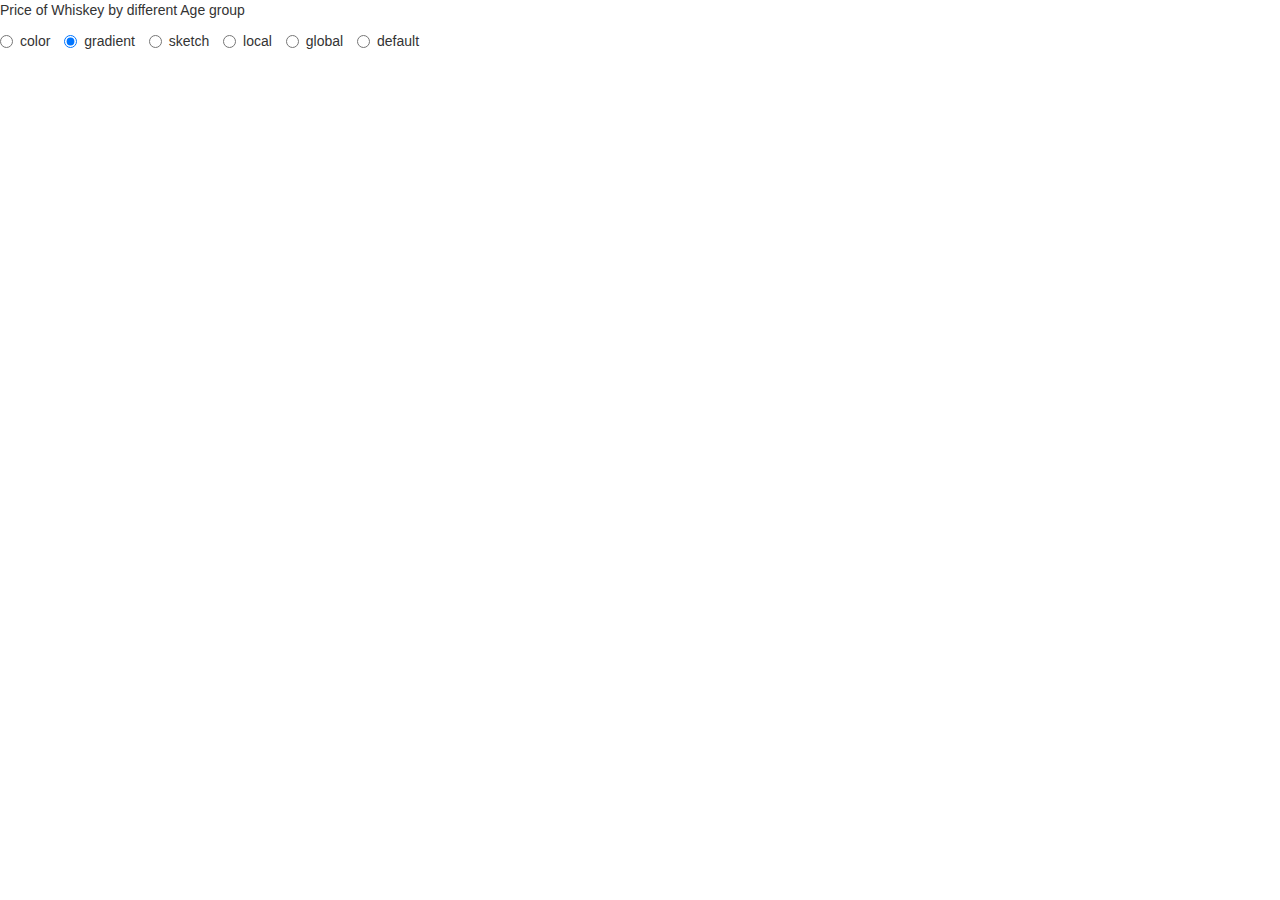
<file: demo/scatter/gradient.html>
<!DOCTYPE html>
<meta charset="utf-8">
<style>

    body {
        font: 10px sans-serif;
    }

    .axis path,
    .axis line {
        fill: none;
        stroke: #000;
        shape-rendering: crispEdges;
    }

    .dot {
        stroke: #000;
    }

</style>
<body>
<script src="https://d3js.org/d3.v4.min.js"></script>
<p>Price of Whiskey by different Age group</p>

<link rel="stylesheet" href="https://maxcdn.bootstrapcdn.com/bootstrap/3.3.5/css/bootstrap.min.css">

<div class='radio'>
    <label class='radio-inline'>
        <input type="radio" name="vis" value="color" id="color"> color
        <!--<input type="radio" name="color" value="color" onclick='change(this.value)'> color-->
    </label>
    <label class='radio-inline'>
        <input type="radio" name="vis" value="gradient" checked> gradient
        <!--<input type="radio" name="gradient" value="gradient" onclick='change(this.value)'> gradient-->
    </label>
    <label class='radio-inline'>
        <input type="radio" name="vis" value="sketch"> sketch
    </label>
    <label class='radio-inline'>
        <input type="radio" name="vis" value="local"> local
    </label>
    <label class='radio-inline'>
        <input type="radio" name="vis" value="global"> global
    </label>
    <label class='radio-inline'>
        <input type="radio" name="vis" value="default"  > default
        <!--<input type="radio" name="default" value="default" onclick='change(this.value)' checked > default-->
    </label>
</div>
<script>
    function getRandomInt(min, max) {
        min = Math.ceil(min);
        max = Math.floor(max);

        var removed_idx = [];
        var remove_num = parseInt(max * 0.2);
        console.log('how many',remove_num);

        for(var i = 0; i < remove_num; i++){
            var idx = Math.floor(Math.random() * (max - min + 1)) + min;
            removed_idx.push(idx);
            //in order to removed repeated index


        }
        console.log('removed_idx',removed_idx);
        return removed_idx;
        // return Math.floor(Math.random() * (max - min + 1)) + min;
    }


    var margin = {top: 20, right: 20, bottom: 30, left: 40},
        width = 600 - margin.left - margin.right,
        height = 600 - margin.top - margin.bottom;

    var x = d3.scaleLinear()
        .range([0, width]);

    var y = d3.scaleLinear()
        .range([height, 0]);

    var xAxis = d3.axisBottom(x);

    var yAxis = d3.axisLeft(y);

    var svg = d3.select("body").append("svg")
        .attr("width", width + margin.left + margin.right)
        .attr("height", height + margin.top + margin.bottom)
        .append("g")
        .attr("transform", "translate(" + margin.left + "," + margin.top + ")");

    d3.csv("./whiskey.csv", function(error, data) {
        if (error) throw error;

        // randomly remove
        removed_idx = getRandomInt(0,data.length-1);


        data.forEach(function(d) {
            d.Age = +d.Age;
            d.Price = +d.Price;
        });

        //buttons clicked
        // d3.selectAll(("input[value='color']")).on("change", function() {
        //     console.log('onchange color');
        //     redraw_color(data);
        // });



        // function redraw_color(data){
        //     console.log('here');
        //     x.domain(d3.extent(data, function(d) { return d.Age; })).nice();
        //     y.domain(d3.extent(data, function(d) { return d.Price; })).nice();
        //
        //     svg.selectAll(".dot")
        //         .data(data)
        //         .enter().append("circle")
        //         .attr("class", "dot")
        //         .attr("r", 3.5)
        //         .attr("cx", function(d) { return x(d.Age); })
        //         .attr("cy", function(d) { return y(d.Price); })
        //         .style("fill", function(d,i) {
        //             if(removed_idx.includes(i)){
        //                 return 'red';
        //             }else{
        //                 return "red";
        //             }
        //         });
        //
        //
        //     svg.append("g")
        //         .attr("class", "x axis")
        //         .attr("transform", "translate(0," + height + ")")
        //         .call(xAxis)
        //         .append("text")
        //         .attr("class", "label")
        //         .attr("x", width)
        //         .attr("y", -6)
        //         .style("text-anchor", "end")
        //         .text("Sepal Width (cm)");
        //
        //
        //     svg.append("g")
        //         .attr("class", "y axis")
        //         .call(yAxis)
        //         .append("text")
        //         .attr("class", "label")
        //         .attr("transform", "rotate(-90)")
        //         .attr("y", 6)
        //         .attr("dy", ".71em")
        //         .style("text-anchor", "end")
        //         .text("Sepal Length (cm)")
        //
        // }

        //define the gradient for
//         var gradient = svg.append("svg:defs")
//             .append("svg:linearGradient")
//             .attr("id", "gradient")
//             .attr("x1", "0%")
//             .attr("y1", "0%")
//             .attr("x2", "100%")
//             .attr("y2", "100%")
//             .attr("spreadMethod", "pad");
//
// // Define the gradient colors
//         gradient.append("svg:stop")
//             .attr("offset", "0%")
//             .attr("stop-color", "white")
//             .attr("stop-opacity", 1);
//
//         gradient.append("svg:stop")
//             .attr("offset", "100%")
//             .attr("stop-color", "#steelblue")
//             .attr("stop-opacity", 1);

        var radialGradient = svg.append("defs")
            .append("radialGradient")
            .attr("id", "radial-gradient");

        radialGradient.append("stop")
            .attr("offset", "0%")
            .attr("stop-color", "#fff");

        radialGradient.append("stop")
            .attr("offset", "100%")
            .attr("stop-color", "steelblue");

// Fill the circle with the gradient
        x.domain(d3.extent(data, function(d) { return d.Age; })).nice();
        y.domain(d3.extent(data, function(d) { return d.Price; })).nice();

        svg.selectAll(".dot")
            .data(data)
            .enter().append("circle")
            .attr("class", "dot")
            .attr("r", 3.5)
            .attr("cx", function(d) { return x(d.Age); })
            .attr("cy", function(d) { return y(d.Price); })
            // .style("fill", function(d) { return "steelblue"; });
            .style("fill", function(d,i) {
                if(removed_idx.includes(i)){
                    return 'url(#radial-gradient)';
                }else{
                    return "steelblue";
                }});


        svg.append("g")
            .attr("class", "x axis")
            .attr("transform", "translate(0," + height + ")")
            .call(xAxis)
            .append("text")
            .attr("class", "label")
            .attr("x", width)
            .attr("y", -6)
            .style("text-anchor", "end")
            .text("Sepal Width (cm)");

        svg.append("g")
            .attr("class", "y axis")
            .call(yAxis)
            .append("text")
            .attr("class", "label")
            .attr("transform", "rotate(-90)")
            .attr("y", 6)
            .attr("dy", ".71em")
            .style("text-anchor", "end")
            .text("Sepal Length (cm)")

        d3.select("#color")
            .on("click", function() {
                console.log('here');
                x.domain(d3.extent(data, function(d) { return d.Age; })).nice();
                y.domain(d3.extent(data, function(d) { return d.Price; })).nice();
                //Update all circles
                svg.selectAll("circle")
                    .data(data)
                    // .transition()
                    // .duration(1000)
                    .attr("cx", function(d) {
                        return x(d.Age);
                    })
                    .attr("fill","red")
                    .attr("cy", function(d) {
                        return y(d.Price);
                    });
            });


        // var legend = svg.selectAll(".legend")
        //     .data(color.domain())
        //     .enter().append("g")
        //     .attr("class", "legend")
        //     .attr("transform", function(d, i) { return "translate(0," + i * 20 + ")"; });
        //
        // legend.append("rect")
        //     .attr("x", width - 18)
        //     .attr("width", 18)
        //     .attr("height", 18)
        //     .style("fill", color);
        //
        // legend.append("text")
        //     .attr("x", width - 24)
        //     .attr("y", 9)
        //     .attr("dy", ".35em")
        //     .style("text-anchor", "end")
        //     .text(function(d) { return d; });

    });

</script>
</file>
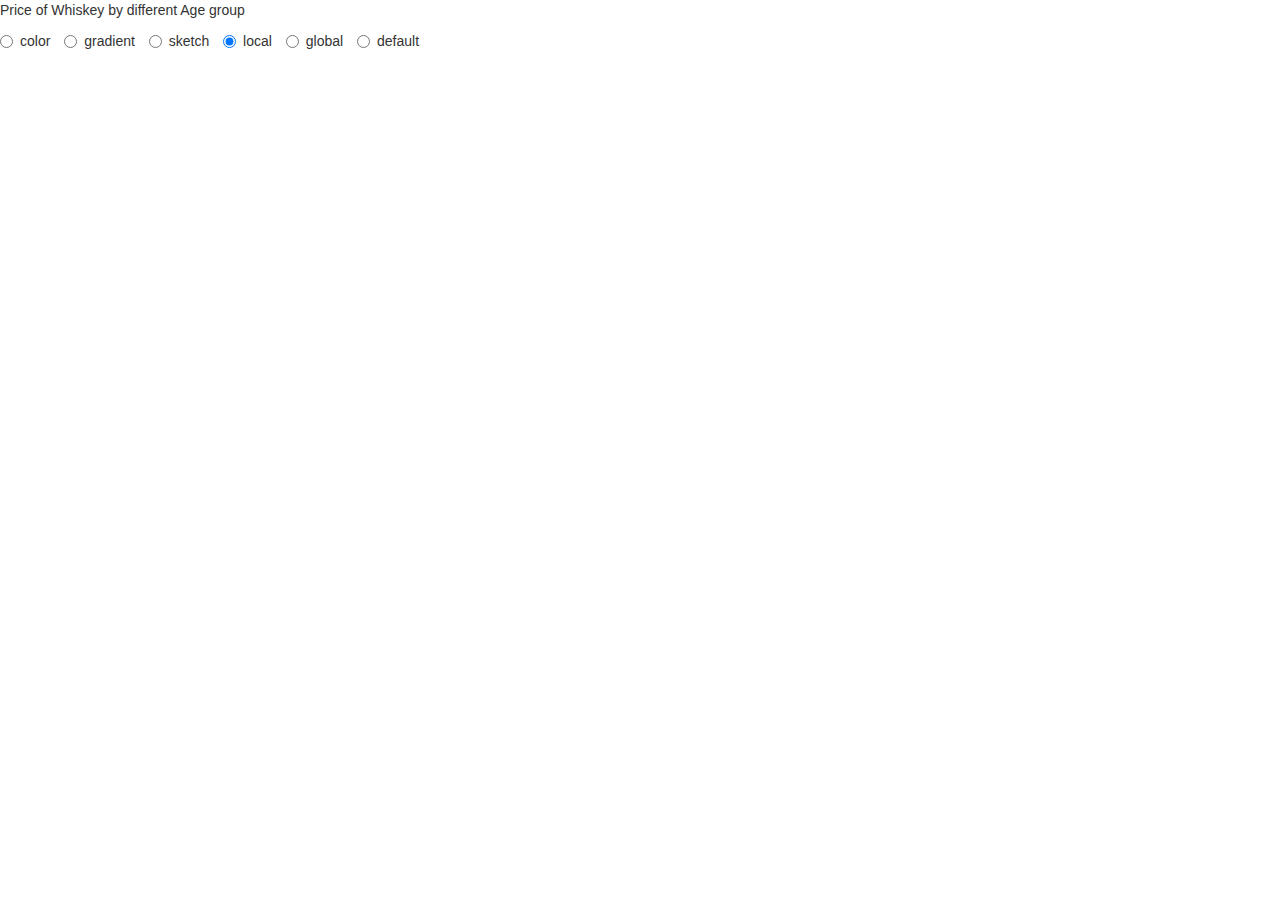
<file: demo/scatter/local.html>
<!DOCTYPE html>
<meta charset="utf-8">
<style>

    body {
        font: 10px sans-serif;
    }

    .axis path,
    .axis line {
        fill: none;
        stroke: #000;
        shape-rendering: crispEdges;
    }

    .dot {
        stroke: #000;
    }

</style>
<body>
<script src="https://d3js.org/d3.v4.min.js"></script>
<p>Price of Whiskey by different Age group</p>

<link rel="stylesheet" href="https://maxcdn.bootstrapcdn.com/bootstrap/3.3.5/css/bootstrap.min.css">

<div class='radio'>
    <label class='radio-inline'>
        <input type="radio" name="vis" value="color" id="color"> color
        <!--<input type="radio" name="color" value="color" onclick='change(this.value)'> color-->
    </label>
    <label class='radio-inline'>
        <input type="radio" name="vis" value="gradient" > gradient
        <!--<input type="radio" name="gradient" value="gradient" onclick='change(this.value)'> gradient-->
    </label>
    <label class='radio-inline'>
        <input type="radio" name="vis" value="sketch"> sketch
    </label>
    <label class='radio-inline'>
        <input type="radio" name="vis" value="local" checked> local
    </label>
    <label class='radio-inline'>
        <input type="radio" name="vis" value="global"> global
    </label>
    <label class='radio-inline'>
        <input type="radio" name="vis" value="default"  > default
        <!--<input type="radio" name="default" value="default" onclick='change(this.value)' checked > default-->
    </label>
</div>
<script>
    function getRandomInt(min, max) {
        min = Math.ceil(min);
        max = Math.floor(max);

        var removed_idx = [];
        var remove_num = parseInt(max * 0.2);
        console.log('how many',remove_num);

        for(var i = 0; i < remove_num; i++){
            var idx = Math.floor(Math.random() * (max - min + 1)) + min;
            removed_idx.push(idx);
            //in order to removed repeated index


        }
        console.log('removed_idx',removed_idx);
        return removed_idx;
        // return Math.floor(Math.random() * (max - min + 1)) + min;
    }


    var margin = {top: 20, right: 20, bottom: 30, left: 40},
        width = 600 - margin.left - margin.right,
        height = 600 - margin.top - margin.bottom;

    var x = d3.scaleLinear()
        .range([0, width]);

    var y = d3.scaleLinear()
        .range([height, 0]);

    var xAxis = d3.axisBottom(x);

    var yAxis = d3.axisLeft(y);

    var svg = d3.select("body").append("svg")
        .attr("width", width + margin.left + margin.right)
        .attr("height", height + margin.top + margin.bottom)
        .append("g")
        .attr("transform", "translate(" + margin.left + "," + margin.top + ")");

    d3.csv("./whiskey.csv", function(error, data) {
        if (error) throw error;

        // randomly remove
        removed_idx = getRandomInt(0,data.length-1);


        data.forEach(function(d) {
            d.Age = +d.Age;
            d.Price = +d.Price;
        });

        //buttons clicked
        // d3.selectAll(("input[value='color']")).on("change", function() {
        //     console.log('onchange color');
        //     redraw_color(data);
        // });



        // function redraw_color(data){
        //     console.log('here');
        //     x.domain(d3.extent(data, function(d) { return d.Age; })).nice();
        //     y.domain(d3.extent(data, function(d) { return d.Price; })).nice();
        //
        //     svg.selectAll(".dot")
        //         .data(data)
        //         .enter().append("circle")
        //         .attr("class", "dot")
        //         .attr("r", 3.5)
        //         .attr("cx", function(d) { return x(d.Age); })
        //         .attr("cy", function(d) { return y(d.Price); })
        //         .style("fill", function(d,i) {
        //             if(removed_idx.includes(i)){
        //                 return 'red';
        //             }else{
        //                 return "red";
        //             }
        //         });
        //
        //
        //     svg.append("g")
        //         .attr("class", "x axis")
        //         .attr("transform", "translate(0," + height + ")")
        //         .call(xAxis)
        //         .append("text")
        //         .attr("class", "label")
        //         .attr("x", width)
        //         .attr("y", -6)
        //         .style("text-anchor", "end")
        //         .text("Sepal Width (cm)");
        //
        //
        //     svg.append("g")
        //         .attr("class", "y axis")
        //         .call(yAxis)
        //         .append("text")
        //         .attr("class", "label")
        //         .attr("transform", "rotate(-90)")
        //         .attr("y", 6)
        //         .attr("dy", ".71em")
        //         .style("text-anchor", "end")
        //         .text("Sepal Length (cm)")
        //
        // }

        //define the gradient for
//         var gradient = svg.append("svg:defs")
//             .append("svg:linearGradient")
//             .attr("id", "gradient")
//             .attr("x1", "0%")
//             .attr("y1", "0%")
//             .attr("x2", "100%")
//             .attr("y2", "100%")
//             .attr("spreadMethod", "pad");
//
// // Define the gradient colors
//         gradient.append("svg:stop")
//             .attr("offset", "0%")
//             .attr("stop-color", "white")
//             .attr("stop-opacity", 1);
//
//         gradient.append("svg:stop")
//             .attr("offset", "100%")
//             .attr("stop-color", "#steelblue")
//             .attr("stop-opacity", 1);

        var radialGradient = svg.append("defs")
            .append("radialGradient")
            .attr("id", "radial-gradient");

        radialGradient.append("stop")
            .attr("offset", "0%")
            .attr("stop-color", "#fff");

        radialGradient.append("stop")
            .attr("offset", "100%")
            .attr("stop-color", "steelblue");

// Fill the circle with the gradient
        x.domain(d3.extent(data, function(d) { return d.Age; })).nice();
        y.domain(d3.extent(data, function(d) { return d.Price; })).nice();

        svg.selectAll(".dot")
            .data(data)
            .enter().append("circle")
            .attr("class", "dot")
            .attr("r", 3.5)
            .attr("cx", function(d) { return x(d.Age); })
            .attr("cy", function(d) { return y(d.Price); })
            // .style("fill", function(d) { return "steelblue"; });
            // .style("stroke",function(d,i){
            //     if(removed_idx.includes(i)){
            //         return 'white';
            //     }else{
            //         return 'black';
            //     }
            // })
            .style("fill", function(d,i) {
                if(removed_idx.includes(i)){
                    return 'white';
                }else{
                    return "steelblue";
                }});

        svg.append("g")
            .attr("class", "x axis")
            .attr("transform", "translate(0," + height + ")")
            .call(xAxis)
            .append("text")
            .attr("class", "label")
            .attr("x", width)
            .attr("y", -6)
            .style("text-anchor", "end")
            .text("Sepal Width (cm)");

        svg.append("g")
            .attr("class", "y axis")
            .call(yAxis)
            .append("text")
            .attr("class", "label")
            .attr("transform", "rotate(-90)")
            .attr("y", 6)
            .attr("dy", ".71em")
            .style("text-anchor", "end")
            .text("Sepal Length (cm)");

        //bars
        var bars = svg.selectAll(".bar")
            .remove()
            .exit()
            .data(data);

        bars.enter().append("rect")
            .attr("class", "bar")
            .filter(function(d,i){return removed_idx.includes(i);})
            .attr("x", function(d) { return x(d.Age); })
            .attr("width", 1)
            .attr("y", function(d) {
                return y(d.Price); })
            .attr("fill","orange")
            .attr("height", function(d) { return height - y(d.Price); });






    });

</script>
</file>
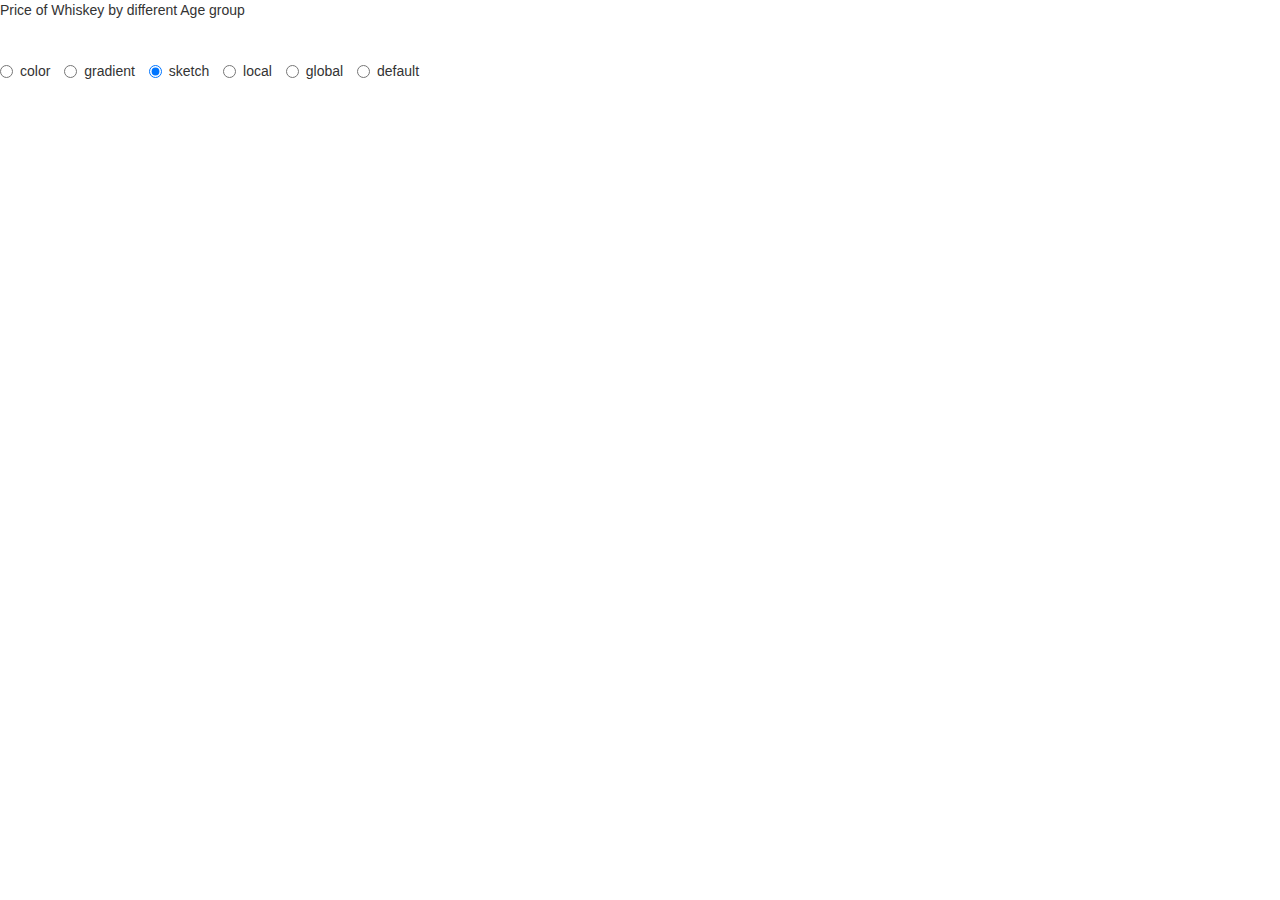
<file: demo/scatter/sketchy.html>
<!DOCTYPE html>
<meta charset="utf-8">
<style>

    body {
        font: 10px sans-serif;
    }

    .axis path,
    .axis line {
        fill: none;
        stroke: #000;
        shape-rendering: crispEdges;
    }

    .dot {
        stroke: #000;
    }
    body,html{
        margin:0;
        padding:0;
    }

    #svg{
        width:200px;
        height:200px;
        margin:30px 0 0 30px;
    }

    rect{
        fill:none;
        stroke:#000;
    }

    path{
        fill:none;
        stroke:#000;
        stroke-width:0.3;
        stroke-linecap:round;
        stroke-linejoin:round;
    }

    path.red{
        stroke:red;
        stroke-width:1;
    }

    path.blue{
        stroke:blue;
        stroke-width:1;
    }

    path.black{
        stroke:black;
        stroke-width:1;
    }

</style>
<body>
<script src="https://d3js.org/d3.v4.min.js"></script>
<p>Price of Whiskey by different Age group</p>
<script src="./d3.sketchy.js"></script>
<svg height="5" width="5" xmlns="http://www.w3.org/2000/svg" version="1.1"> <defs> <pattern id="lightstripe" patternUnits="userSpaceOnUse" width="5" height="5"> <image xlink:href="[data-uri]" x="0" y="0" width="5" height="5"> </image> </pattern> </defs> </svg><link rel="stylesheet" href="https://maxcdn.bootstrapcdn.com/bootstrap/3.3.5/css/bootstrap.min.css">

<div class='radio'>
    <label class='radio-inline'>
        <input type="radio" name="vis" value="color" id="color"> color
        <!--<input type="radio" name="color" value="color" onclick='change(this.value)'> color-->
    </label>
    <label class='radio-inline'>
        <input type="radio" name="vis" value="gradient" > gradient
        <!--<input type="radio" name="gradient" value="gradient" onclick='change(this.value)'> gradient-->
    </label>
    <label class='radio-inline'>
        <input type="radio" name="vis" value="sketch" checked> sketch
    </label>
    <label class='radio-inline'>
        <input type="radio" name="vis" value="local"> local
    </label>
    <label class='radio-inline'>
        <input type="radio" name="vis" value="global"> global
    </label>
    <label class='radio-inline'>
        <input type="radio" name="vis" value="default"  > default
        <!--<input type="radio" name="default" value="default" onclick='change(this.value)' checked > default-->
    </label>
</div>
<script>
    function getRandomInt(min, max) {
        min = Math.ceil(min);
        max = Math.floor(max);

        var removed_idx = [];
        var remove_num = parseInt(max * 0.2);
        console.log('how many',remove_num);

        for(var i = 0; i < remove_num; i++){
            var idx = Math.floor(Math.random() * (max - min + 1)) + min;
            removed_idx.push(idx);
            //in order to removed repeated index


        }
        console.log('removed_idx',removed_idx);
        return removed_idx;
        // return Math.floor(Math.random() * (max - min + 1)) + min;
    }


    var margin = {top: 20, right: 20, bottom: 30, left: 40},
        width = 600 - margin.left - margin.right,
        height = 600 - margin.top - margin.bottom;

    var x = d3.scaleLinear()
        .range([0, width]);

    var y = d3.scaleLinear()
        .range([height, 0]);

    var xAxis = d3.axisBottom(x);

    var yAxis = d3.axisLeft(y);

    var svg = d3.select("body").append("svg")
        .attr("width", width + margin.left + margin.right)
        .attr("height", height + margin.top + margin.bottom)
        .append("g")
        .attr("transform", "translate(" + margin.left + "," + margin.top + ")");



    var sketchy = d3sketchy();

    d3.csv("./whiskey.csv", function(error, data) {
        if (error) throw error;

        // randomly remove
        removed_idx = getRandomInt(0,data.length-1);


        data.forEach(function(d) {
            d.Age = +d.Age;
            d.Price = +d.Price;
        });

        var radialGradient = svg.append("defs")
            .append("radialGradient")
            .attr("id", "radial-gradient");

        radialGradient.append("stop")
            .attr("offset", "0%")
            .attr("stop-color", "#fff");

        radialGradient.append("stop")
            .attr("offset", "100%")
            .attr("stop-color", "steelblue");

// Fill the circle with the gradient
        x.domain(d3.extent(data, function(d) { return d.Age; })).nice();
        y.domain(d3.extent(data, function(d) { return d.Price; })).nice();

        svg.selectAll(".dot")
            .data(data)
            .enter().append("circle")
            .attr("class", "dot")
            .attr("r", 3.5)
            .attr("cx", function(d) { return x(d.Age); })
            .attr("cy", function(d) { return y(d.Price); })
            // .style("fill", function(d) { return "steelblue"; });
            .style("fill", function(d,i) {
                if(removed_idx.includes(i)){
                    return "url(#lightstripe)";
                }else{
                    return "steelblue";
                }});


        svg.append("g")
            .attr("class", "x axis")
            .attr("transform", "translate(0," + height + ")")
            .call(xAxis)
            .append("text")
            .attr("class", "label")
            .attr("x", width)
            .attr("y", -6)
            .style("text-anchor", "end")
            .text("Sepal Width (cm)");

        svg.append("g")
            .attr("class", "y axis")
            .call(yAxis)
            .append("text")
            .attr("class", "label")
            .attr("transform", "rotate(-90)")
            .attr("y", 6)
            .attr("dy", ".71em")
            .style("text-anchor", "end")
            .text("Sepal Length (cm)");


        // sketchy.circleStroke({svg:svg, x:function(d){return x(d.Age);}, y:function(d){return y(d.Price);}, r:50, density:2, sketch:0.3});








    });

</script>
</file>
